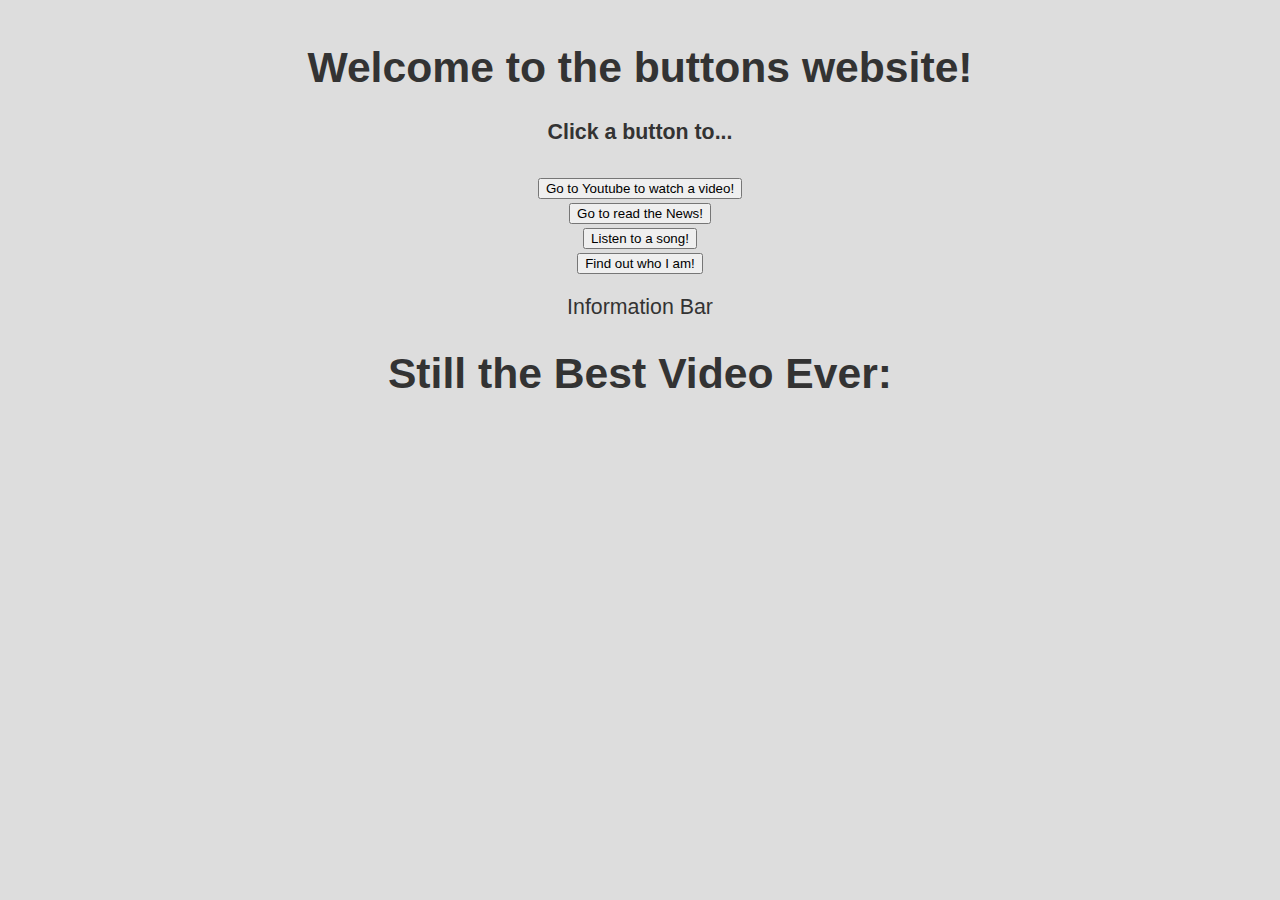
<file: final.html>
<!DOCTYPE html>
<html lang="en">
        <head>
                <meta charset="utf-8" />
                <title>Stuff</title>
                <link rel="stylesheet" type="text/css" href="sheet.css" media="screen" />
                <script src="http://ajax.googleapis.com/ajax/libs/jquery/1.11.0/jquery.min.js" > </script>
        </head>
        <body>

          <h1> Welcome to the buttons website! </h1>
          <h4> Click a button to... </h4>
          
           <button onclick="window.location='https://www.youtube.com/watch?v=f-IOUuIxejA';">Go to Youtube to watch a video!</button>
           <br>
           <button onclick="window.location='http://news.google.com/';">Go to read the News!</button>
           <br>
           <button onclick="window.location='https://www.youtube.com/watch?v=Tif2a8vXeAA';">Listen to a song!</button>
           <br>
           <input type="button" onclick="slideDown()" value="Find out who I am!" />
             
           <p id="foo">Information Bar</p>
             
           <script type="text/javascript">
             
                   function slideDown() {
                           $("#foo").html("My name is Daniel Hailozian!");
                           $("#foo").slideDown();
                }
           </script>
           
           <h1> Still the Best Video Ever: </h1>
             
           <iframe class="youtube-player" type="text/html" width="640" height="385" src="http://www.youtube.com/embed/moSFlvxnbgk" frameborder="0">
        </body>
</html>
</file>
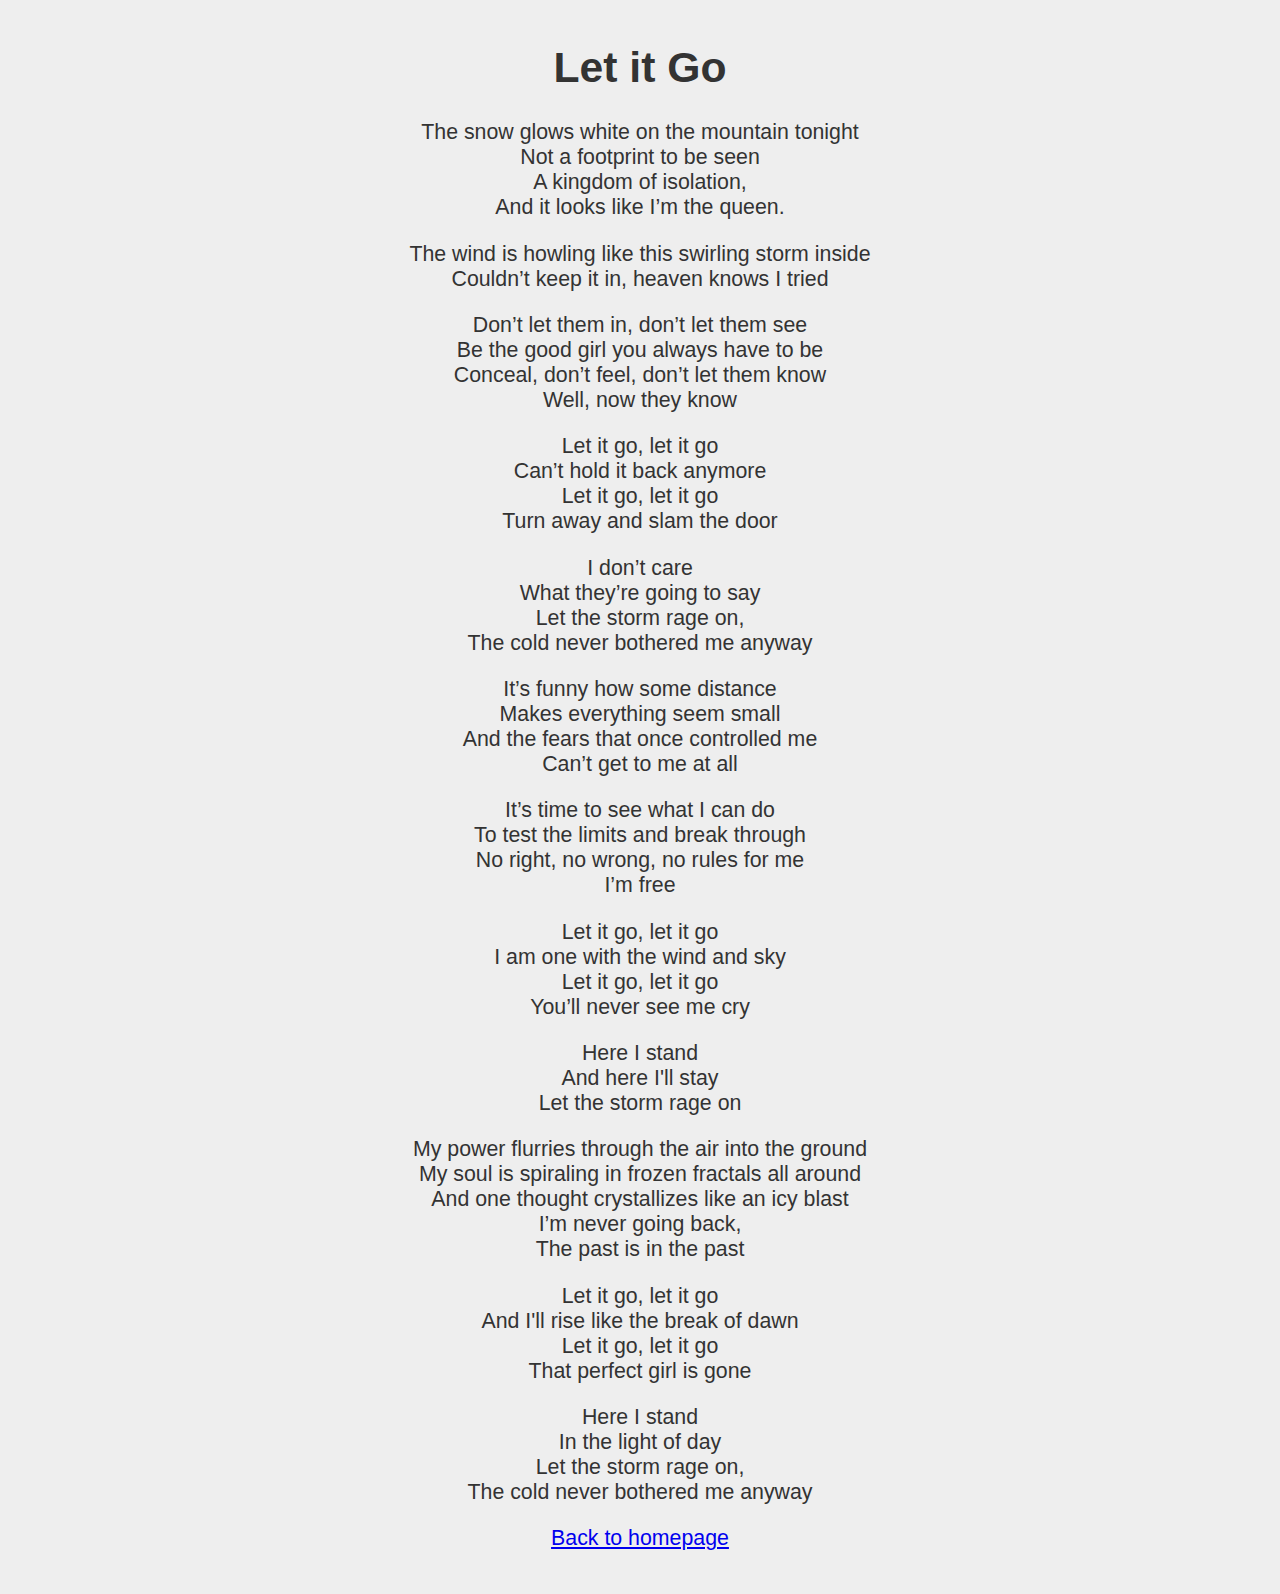
<file: songlyrics.html>
<!DOCTYPE html>

<html lang="en">
        <head>
                <meta charset="utf-8" />
                <title>Songlyrics</title>
                <link rel="stylesheet" type="text/css" href="stylesheet.css" media="screen" />
        </head>
        <body>

                <h1>Let it Go</h1>

                <p>The snow glows white on the mountain tonight<br>
Not a footprint to be seen<br>
A kingdom of isolation,<br>
And it looks like I’m the queen.</p>

<p>The wind is howling like this swirling storm inside<br>
Couldn’t keep it in, heaven knows I tried</p>

<p>Don’t let them in, don’t let them see<br>
Be the good girl you always have to be<br>
Conceal, don’t feel, don’t let them know<br>
Well, now they know</p>

<p>Let it go, let it go<br>
Can’t hold it back anymore<br>
Let it go, let it go<br>
Turn away and slam the door</p>

<p>I don’t care<br>
What they’re going to say<br>
Let the storm rage on,<br>
The cold never bothered me anyway</p>

<p>It’s funny how some distance<br>
Makes everything seem small<br>
And the fears that once controlled me<br>
Can’t get to me at all</p>

<p>It’s time to see what I can do<br>
To test the limits and break through<br>
No right, no wrong, no rules for me<br>
I’m free</p>

<p>Let it go, let it go<br>
I am one with the wind and sky<br>
Let it go, let it go<br>
You’ll never see me cry</p>

<p>Here I stand<br>
And here I'll stay<br>
Let the storm rage on</p>

<p>My power flurries through the air into the ground<br>
My soul is spiraling in frozen fractals all around<br>
And one thought crystallizes like an icy blast<br>
I’m never going back,<br>
The past is in the past</p>

<p>Let it go, let it go<br>
And I'll rise like the break of dawn<br>
Let it go, let it go<br>
That perfect girl is gone</p>

<p>Here I stand<br>
In the light of day<br>
Let the storm rage on,<br>
The cold never bothered me anyway</p>

<a href="http://dhailozian14.github.io/">Back to homepage </a>
        </body>
</html>
</file>
<file: sheet.css>
body{
  background: url(http://www.all-sweets.com/gradient-wallpaper/gradient-background/gradient-background-3-1280x800.jpg) no-repeat center center fixed;
  font-family: 'Helvetica';
  font-size: 16pt;
  margin: 2EM;
  background-color: #DDD;
  color: #333;
  text-align: center;
}
</file>
<file: stylesheet.css>
body{
  font-family: 'Helvetica';
  font-size: 16pt;
  margin: 2EM;
  background-color: #EEE;
  color: #333;
  text-align: center;
}

img {
  width: 300px;
}

ul {
  text-align: center;
  list-style-position: inside;
}
</file>
